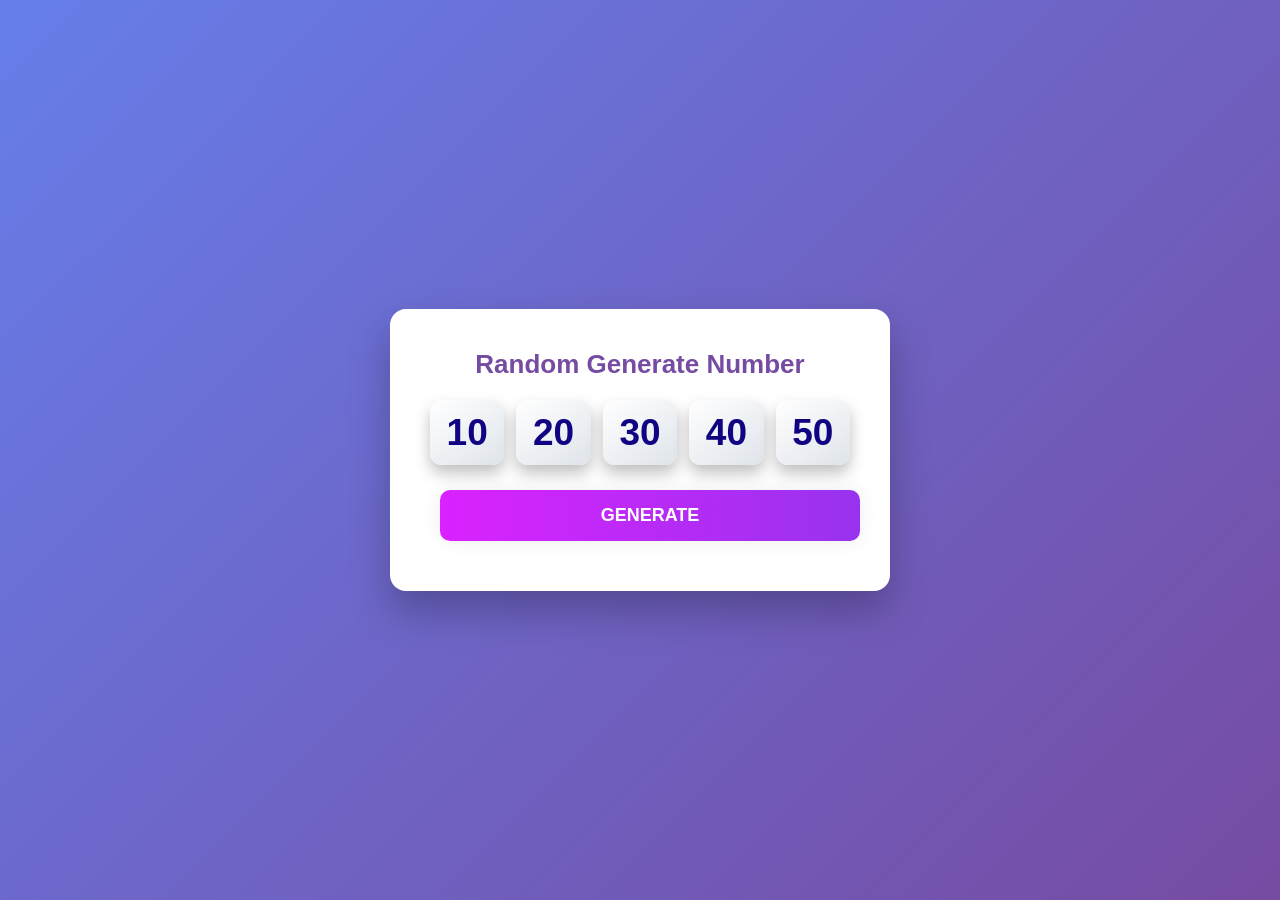
<file: index.html>
<!DOCTYPE html>
<html lang="en">
<head>
    <meta charset="UTF-8">
    <meta name="viewport" content="width=device-width, initial-scale=1.0">
    <title>Random Generate Number</title>
    <!-- Link file style sheet.css -->
     <link rel="stylesheet" href="./CSS/random.css">
</head>
<body>
    <div class="container">
        <h2>Random Generate Number</h2>
        <div class="box-group">
            <div class="box" id="n1">10</div>
            <div class="box" id="n2">20</div>
            <div class="box" id="n3">30</div>
            <div class="box" id="n4">40</div>
            <div class="box" id="n5">50</div>
        </div>
        <button id="btn" onclick="generateNumber()" class="btn-grad">Generate</button>
    </div>
</body>
<!-- Link file Javascript random.js -->
<script src="./JAVASCRIPT/random.js"></script>
</html>
</file>
<file: CSS/random.css>
/* Reset default browser style */
* {
  margin: 0;
  padding: 0;
  box-sizing: border-box;
}

/* Background */
body {
  font-family: "Segoe UI", Tahoma, sans-serif;
  min-height: 100vh;
  background: linear-gradient(135deg, #667eea, #764ba2);
  display: flex;
  justify-content: center;
  align-items: center;
}

/* Card container */
.container {
  background: #ffffff;
  width: 500px;
  padding: 40px;
  border-radius: 16px;
  text-align: center;
  box-shadow: 0 20px 40px rgba(0, 0, 0, 0.25);
  animation: fadeIn 0.8s ease;
}


/* Title */
.container h2 {
  color: #764ba2;
  margin-bottom: 20px;
  font-size: 26px;
}

/* Random number display */
#result {
  font-size: 64px;
  font-weight: bold;
  color: #667eea;
  margin: 25px 0;
  transition: transform 0.3s ease;


       
            margin: 10px;
            padding: 15px 45px;
            text-align: center;
            text-transform: uppercase;
            transition: 0.5s;
            background-size: 200% auto;
            color: plum;            
            /* box-shadow: 0 0 20px Black; */
            border-radius: 10px;
            display: block;
          

}

/* Button */
button {
  width: 100%;
  padding: 14px;
  font-size: 18px;
  font-weight: 600;
  color: #ffffff;
  background: linear-gradient(135deg, #667eea, #764ba2);
  border: none;
  border-radius: 10px;
  cursor: pointer;
  transition: all 0.3s ease;
}

/* Button hover */
button:hover {
  transform: translateY(-3px);
  box-shadow: 0 12px 25px rgba(102, 126, 234, 0.6);
}

/* Button click */
button:active {
  transform: scale(0.96);
}

/* Animation */
@keyframes fadeIn {
  from {
    opacity: 0;
    transform: translateY(30px);
  }
  to {
    opacity: 1;
    transform: translateY(0);
  }
}

/* .container{
  background: #ffffff;
  width: 500px;
  padding: 35px;
  border-radius: 16px;
  text-align: center;
  box-shadow: 0 20px 40px rgba(0, 0, 0, 0.25);
  animation: fadeIn 0.8s ease;
} */

         .btn-grad {background-image: linear-gradient(to right, #DA22FF 0%, #9733EE  51%, #DA22FF  100%)}
         .btn-grad {
            margin: 10px;
            padding: 15px 45px;
            text-align: center;
            text-transform: uppercase;
            transition: 0.5s;
            background-size: 200% auto;
            color: white;            
            box-shadow: 0 0 20px #eee;
            border-radius: 10px;
            display: block;
          }

          .btn-grad:hover {
            background-position: right center; /* change the direction of the change here */
            color: #fff;
            text-decoration: none;
          }
         /* Add New CSS Mutiple box */
/* Boxes wrapper */
.box-group {
  display: grid;
  grid-template-columns: repeat(5, 1fr);
  gap: 12px;
  margin-bottom: 25px;
}

/* Each box */
.box {
  height: 65px;
  border-radius: 12px;
  background: linear-gradient(145deg, #ffffff, #dfe4ea);
  color: rgb(16, 4, 131);
  font-size: 37px;
  font-weight: 700;
  display: flex;
  align-items: center;
  justify-content: center;
  box-shadow: 0 8px 15px rgba(0,0,0,0.25);
  transition: transform 0.3s ease, box-shadow 0.3s ease;
}

/* Hover effect */
.box:hover {
  transform: translateY(-6px) scale(1.05);
  box-shadow: 0 12px 25px rgba(0,0,0,0.35);
}
</file>
